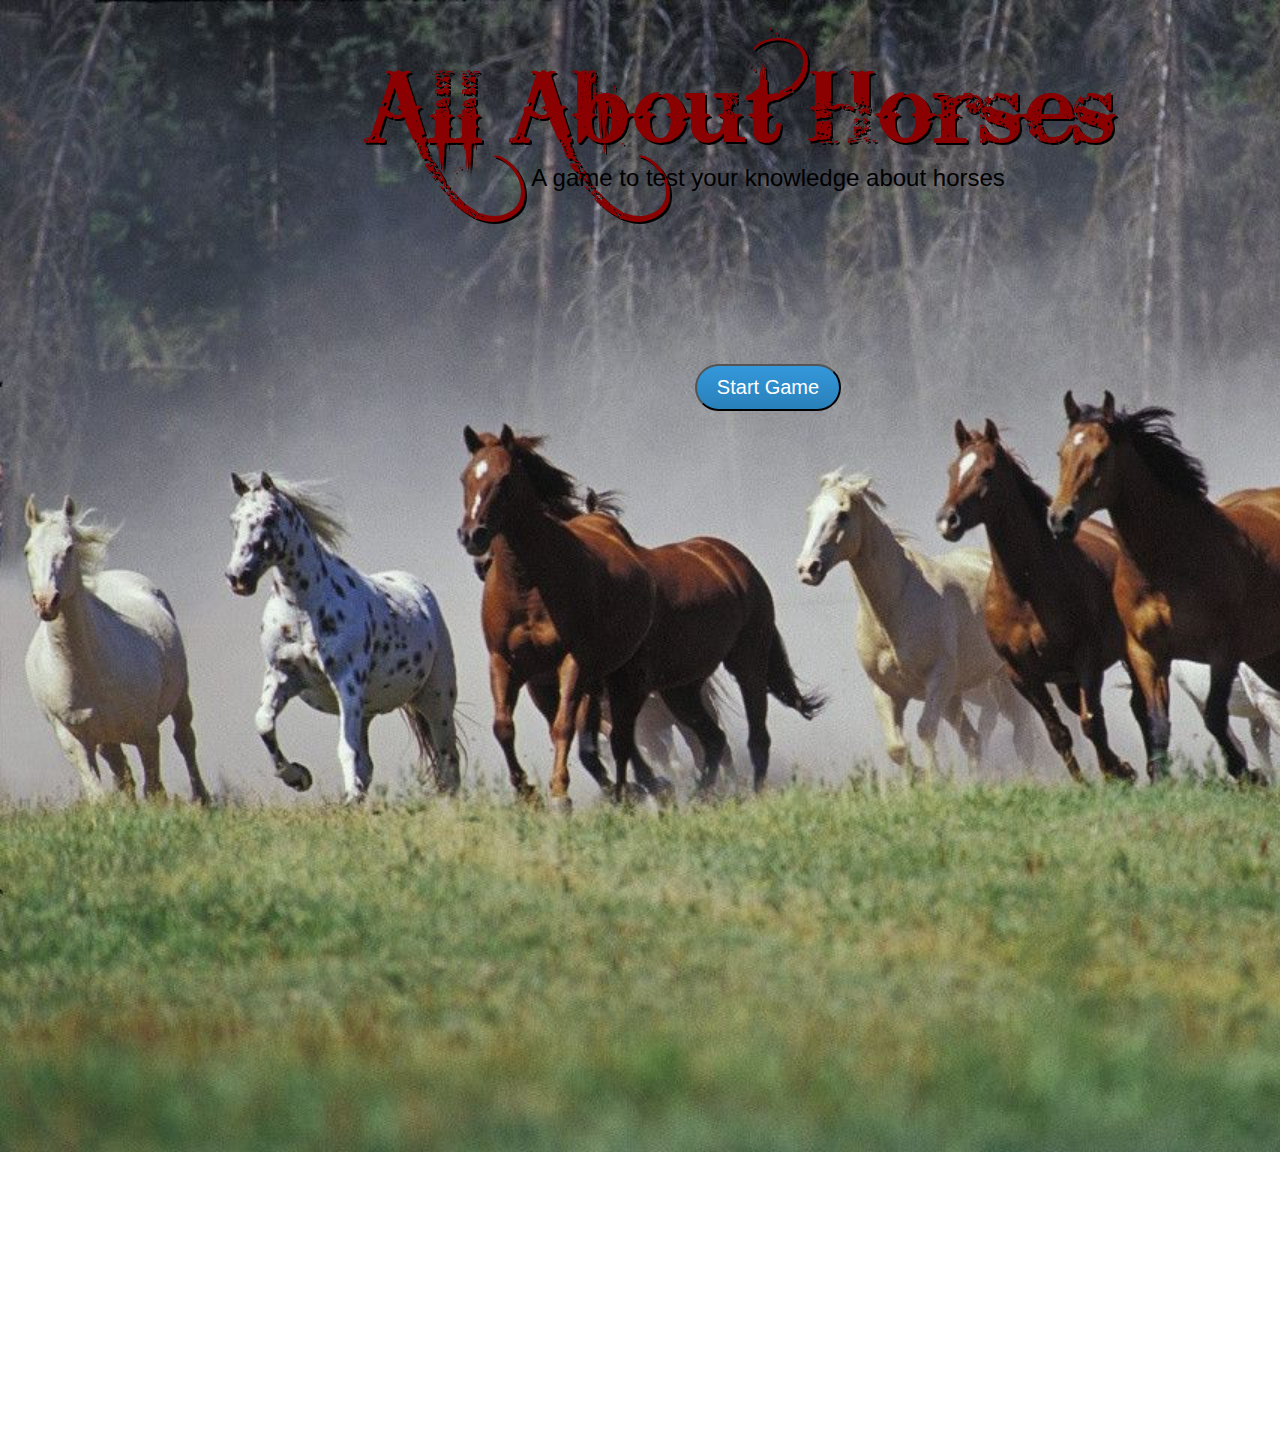
<file: index.html>
<!DOCTYPE html>
<html lang="en">
<head>
	<meta charset="UTF-8">
	<title>Horse Trivia</title>

	<!-- css -->
		<link rel="stylesheet" type="text/css" href="assets/css/style.css">
		<link rel="stylesherelet" type="text/css" href="assets/css/reset.css">
		<script src="https://cdnjs.cloudflare.com/ajax/libs/jquery/3.2.1/jquery.min.js"></script>

</head>
<body>
	<div class = "wrapper">
		<div class = "header">All About Horses></div>
  				<p>A game to test your knowledge about horses</p>
		
		
		<button onclick="window.location.href='game.html' " >Start Game</button>
		<img id="loadingImage" style="visibility:hidden"/>

		<div id="myDIV"></div>

		
	</div>
	
			
	
</body>

<footer>
	<script src="assets/javascript/app.js"></script>
</footer>
</html>
</file>
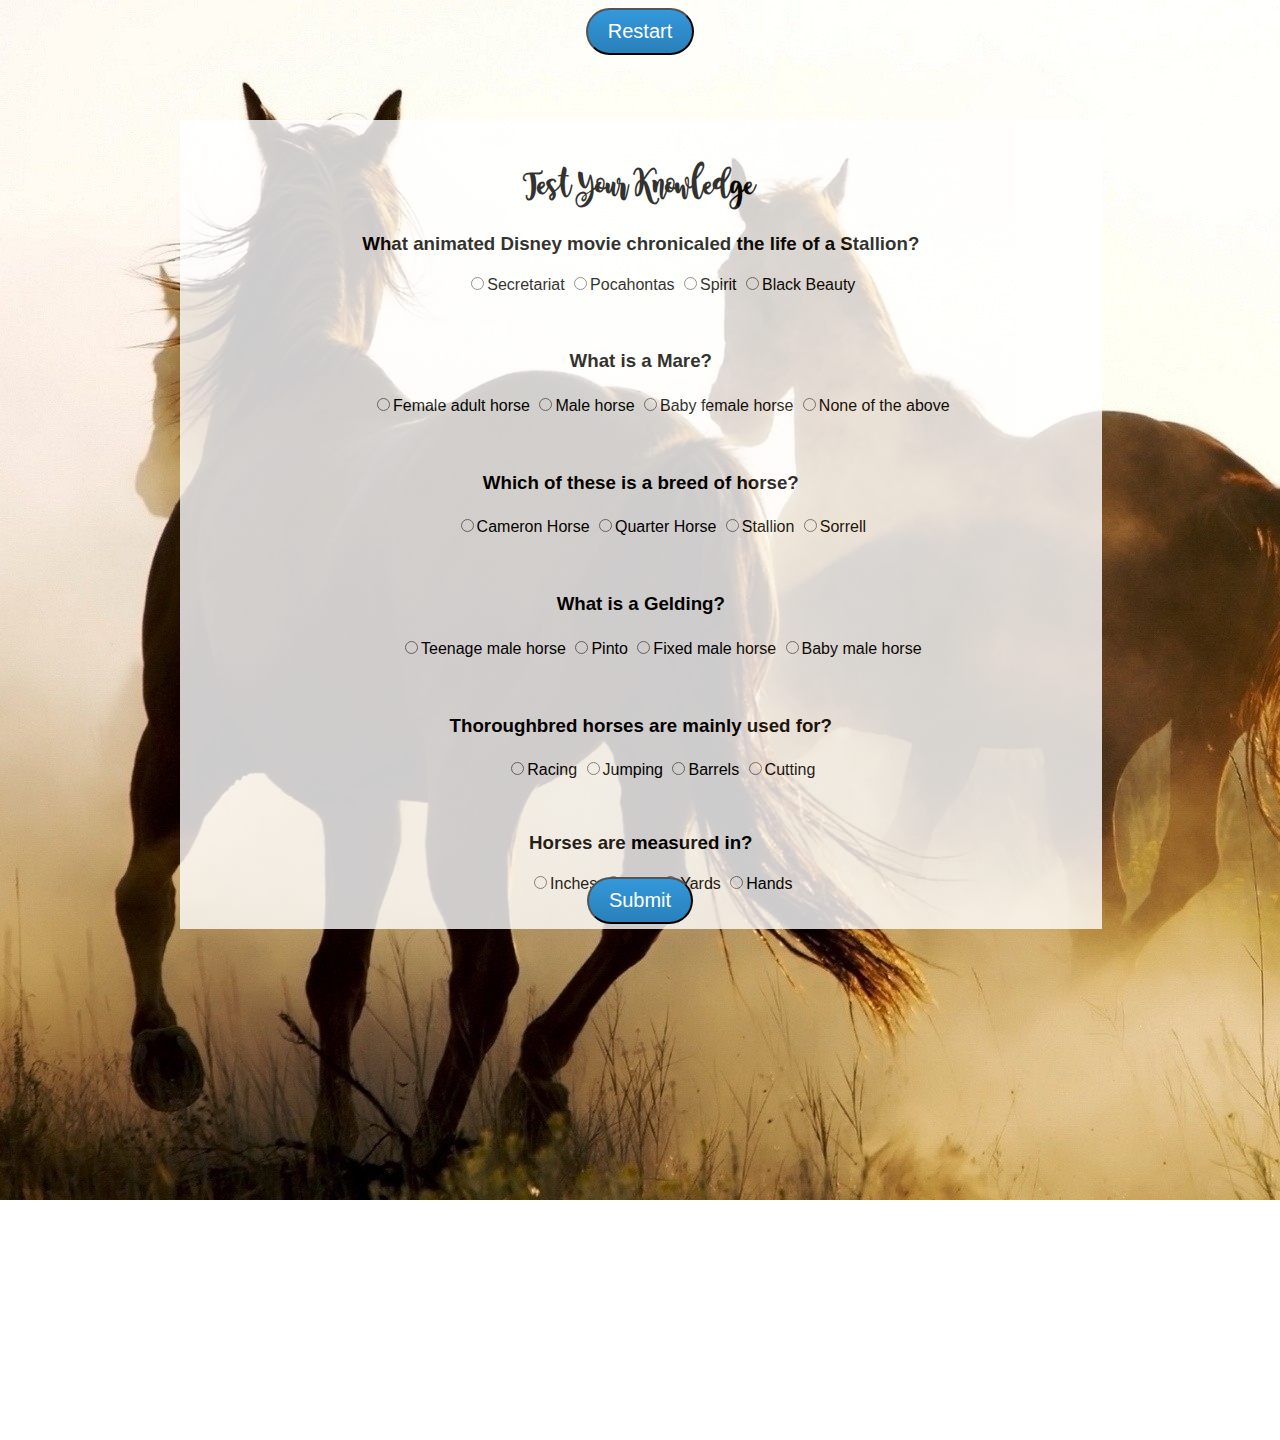
<file: game.html>
<!DOCTYPE html>
<html lang="en">
<head>
	<meta charset="UTF-8">
	<title>Horse Trivia</title>

	<!-- css -->
		<link rel="stylesheet" type="text/css" href="assets/css/style.css">
		<link rel="stylesherelet" type="text/css" href="assets/css/reset.css">
		<script src="https://cdnjs.cloudflare.com/ajax/libs/jquery/3.2.1/jquery.min.js"></script>

</head>
<body>
	
	<!-- <div id = "endGame"></div> -->
	<div class = "wrapper2">
		<section id = "quiz" class ="questions">
  				<h2>Test Your Knowledge</h2>
  			
  			<form>

  			<div class = "questions">
  				<h3>What animated Disney movie chronicaled the life of a Stallion?</h3>
  			<!-- user allowed to only click one button -->
  			<ul>
  				<li><input type = "radio" name = "answers" value = 1>Secretariat</li>
				<li><input type = "radio" name = "answers" value = 2>Pocahontas</li>
				<li><input type = "radio" name = "answers" value = 3>Spirit</li>
				<li><input type = "radio" name = "answers" value = 4>Black Beauty</li>	
			</ul>
		<br>

			<h3><div class = "question">What is a Mare?</div></h3>
			<ul>
  				<li><input type = "radio" name = "answers" value = 5>Female adult horse</li>
				<li><input type = "radio" name = "answers" value = 6>Male horse</li>
				<li><input type = "radio" name = "answers" value = 7>Baby female horse</li>
				<li><input type = "radio" name = "answers" value = 8>None of the above</li>	
			</ul>
		<br>	
			<h3><div class = "question">Which of these is a breed of horse?</div></h3>
			<ul>
  				<li><input type = "radio" name = "answers" value = 9>Cameron Horse</li>
				<li><input type = "radio" name = "answers" value = 10>Quarter Horse</li>
				<li><input type = "radio" name = "answers" value = 11>Stallion</li>
				<li><input type = "radio" name = "answers" value = 12>Sorrell</li>	
			</ul>
		<br>
			<h3><div class = "question">What is a Gelding?</div></h3>
			<ul>
  				<li><input type = "radio" name = "answers" value = 13>Teenage male horse</li>
				<li><input type = "radio" name = "answers" value = 14>Pinto</li>
				<li><input type = "radio" name = "answers" value = 15>Fixed male horse</li>
				<li><input type = "radio" name = "answers" value = 16>Baby male horse</li>	
			</ul>
		<br>
			<h3><div class = "question">Thoroughbred horses are mainly used for?</div></h3>
			<ul>
  				<li><input type = "radio" name = "answers" value = 17>Racing</li>
				<li><input type = "radio" name = "answers" value = 18>Jumping</li>
				<li><input type = "radio" name = "answers" value = 19>Barrels</li>
				<li><input type = "radio" name = "answers" value = 20>Cutting</li>	
			</ul>
		<br>
			<h3>Horses are measured in?</h3>
			<ul>
  				<li><input type = "radio" name = "answers" value = 21>Inches</li>
				<li><input type = "radio" name = "answers" value = 22>Feet</li>
				<li><input type = "radio" name = "answers" value = 23>Yards</li>
				<li><input type = "radio" name = "answers" value = 24 >Hands</li>	
			</ul>

			</form>
			</div>
			</section>



	</div>
	<button onclick="window.location.href='index.html'" class = "gameButton">Restart</button>
	<button onclick="" class = "submitButton">Submit</button
	<div id = "results"></div>
	</div>

</body>

<footer>
	<script src="assets/javascript/app.js"></script>
</footer>
</html>
</file>
<file: assets/css/style.css>
* {
  box-sizing: border-box;
  font-family: Arial, Helvetica Neue, Helvetica, sans-serif;
  font-color: #77777;
}

@font-face {
	font-family: Bleeding_Cowboy;
	src: url(../fonts/Bleeding_Cowboys.ttf);
}

@font-face {
	font-family: magnolia_sky;
	src: url(../fonts/magnolia_sky.ttf);
}

font-face {
	font-family: Third_Rail;
	src: url(../fonts/Third_Rail.ttf);
}

font-face {
	font-family: julietta;
	src: url(../fonts/julietta.ttf);
}

.wrapper {
	position: absolute;
	background-size: 100%;
	background-image: url(../images/horses.jpg);
	background-repeat: no-repeat, repeat;
	top: 0;
	left: 0;
	width: 120%;
	height: 160%;
	
}

.header {
	position: absolute;
	display: block;
	background-repeat: no-repeat;
	margin: auto;
	width: 100%;
	height: 100px;
	text-align: center;
	font-family: Bleeding_Cowboy;
	font-size: 100px;
	line-height: 220px;
	color: #8B0000;
	text-shadow: 2px 2px black;
	
	

}

p {
	position: relative;
	font-family: arial;
	font-size: 24px;
	text-align: center;
	height: 36px;
	margin: 164px auto;

	

}

button {
	  margin: auto;
	  display: block;
	  background: #3498db;
	  background-image: -webkit-linear-gradient(top, #3498db, #2980b9);
	  background-image: -moz-linear-gradient(top, #3498db, #2980b9);
	  background-image: -ms-linear-gradient(top, #3498db, #2980b9);
	  background-image: -o-linear-gradient(top, #3498db, #2980b9);
	  background-image: linear-gradient(to bottom, #3498db, #2980b9);
	  -webkit-border-radius: 28;
	  -moz-border-radius: 28;
	  border-radius: 28px;
	  font-family: Arial;
	  color: #ffffff;
	  font-size: 20px;
	  padding: 10px 20px 10px 20px;
	  text-decoration: none;
	}

	button:hover {
	  background: #3cb0fd;
	  background-image: -webkit-linear-gradient(top, #3cb0fd, #3498db);
	  background-image: -moz-linear-gradient(top, #3cb0fd, #3498db);
	  background-image: -ms-linear-gradient(top, #3cb0fd, #3498db);
	  background-image: -o-linear-gradient(top, #3cb0fd, #3498db);
	  background-image: linear-gradient(to bottom, #3cb0fd, #3498db);
  	  text-decoration: none;
	}

	.wrapper2 {
		background-image: url(../images/western-horse-Wallpaper-HD-number-83Z.jpg);
		background-repeat: no-repeat;
		position: absolute;
		top: 0;
		left: 0;
		display: block;
		width: 120%;
		height: 160%;

	}

	h2 {
		font-family:  magnolia_sky;
		text-align: center;



	}

	#quiz {
	  position: absolute;
	  float: left;
	  width: 60%;
	  height: auto;
	  background-color: #fff;
	  margin: 120px auto;
	  margin-left: 180px;
	  padding: 20px;
	  opacity: .8;
	  z-index: 0;



	}
	.gameButton {
	  	position: relative;
		margin: auto;


		
	}
	.questions {
		display: relative;
		text-align: center;

	 }

	 li, #answer {
	  	display: inline-block;
	  	text-align: center;
	  
	 }

	.question {
		z-index: 99;
		width: 100%;
		text-align: center;
		padding: 4px;
		
	
	}
	.submitButton {
	  	position: relative;
		margin-top: 65%;

}
</file>
